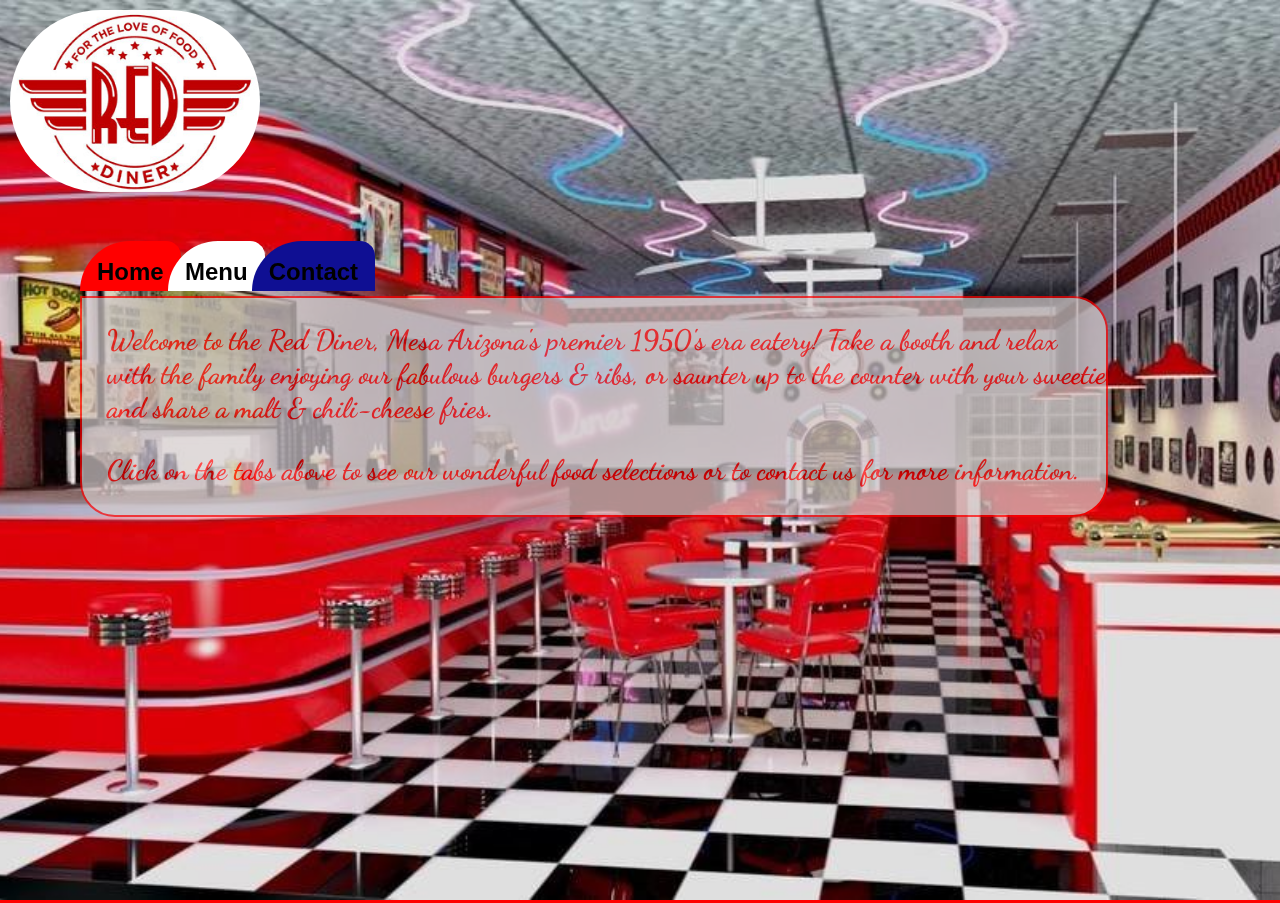
<file: HTML/index.html>
<!DOCTYPE html>
<html lang="en">
  <head>
    <meta charset="utf-8">
    <meta http-equiv="X-UA-Compatible" content="IE=edge">
    <meta name="viewport" content="width=device-width, initial-scale=1">
    <title>Neil's 50's Diner</title>
    <link href="../CSS/normalize.css" type="text/css" rel="stylesheet" />
    <link href="https://fonts.googleapis.com/css?family=Dancing+Script|Fruktur|Pacifico|Poiret+One|Yellowtail" rel="stylesheet">
  </head>
  <body> 
    <div id="content"></div><!-- Use JavaScript/JQuery to fill-out content --> 
    <script src="https://ajax.googleapis.com/ajax/libs/jquery/1.12.4/jquery.min.js"></script>
    <script src="../JS/Diner.js"></script>
  </body>
</html>
</file>
